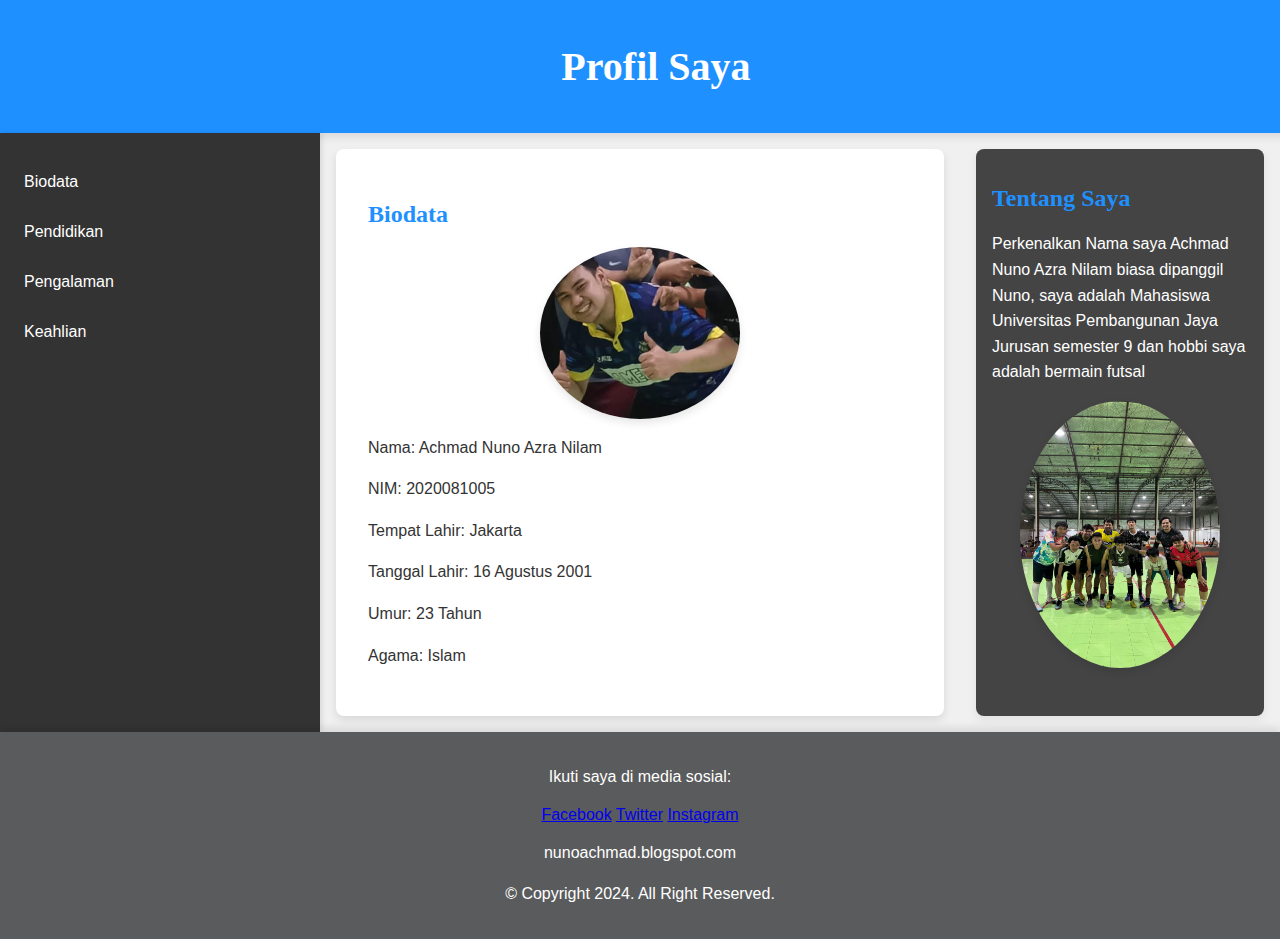
<file: Boarding Box/index.html>
<!DOCTYPE html>
<html lang="en">
<head>
    <meta charset="UTF-8">
    <meta name="viewport" content="width=device-width, initial-scale=1.0">
    <title>Profil Saya</title>
    <link rel="stylesheet" href="style.css">
</head>
<body>
    <header>
        <h1>Profil Saya</h1>
    </header>
    <nav>
        <ul>
            <li><a href="#biodata" onclick="showSection('biodata')">Biodata</a></li>
            <li><a href="#pendidikan" onclick="showSection('pendidikan')">Pendidikan</a></li>
            <li><a href="#pengalaman" onclick="showSection('pengalaman')">Pengalaman</a></li>
            <li><a href="#keahlian" onclick="showSection('keahlian')">Keahlian</a></li>
        </ul>
    </nav>
    <section id="biodata">
        <h2>Biodata</h2>
        <img src="WhatsApp Image 2024-10-18 at 11.21.19.jpeg" alt="Foto Profil" class="profil-foto">
        <p>Nama: Achmad Nuno Azra Nilam</p>
        <p>NIM: 2020081005</p>
        <p>Tempat Lahir: Jakarta
        <P>Tanggal Lahir: 16 Agustus 2001</P>
        <p>Umur: 23 Tahun</p>
        <p>Agama: Islam</p>
        </p>
    </section>
    <section id="pendidikan" style="display:none;">
        <h2>Pendidikan</h2>
        <p>TK Lazuardi Cordova(2006-2008)</p>
        <p>SD Lazuardi Cordova(2008-2014)</p>
        <p>SMP Citra Indonesia(2014-2017)</p>
        <p>SMK Bina Informatika Jurusan Multimedia(2017-2020)</p>
        <p>Universitas Pembangunan Jaya(2020 - sekarang)</p>
    </section>
    <section id="pengalaman" style="display:none;">
        <h2>Pengalaman</h2>
        <p>Morse SMK Bina Informatika sebagai siswa baru (2017)</p>
        <p>Prima UPJ sebagai mahasiswa baru (2020)</p>
        <p>Anggota UKM Futsal UPJ (2020-2021)</p>
        <p>Pengurus UKM Futsal UPJ sebagai perlengkapan (2021-2023)
        <p>Pengurus HIMASIF sebagai Non Akademi (2022-2023)</p>
        <p>Panitia Gidhub (2023)</p>
        <p>Panitia Makrab (2023)</p>
        <p>Magang di Telkomsel sebagai UI/UX Design (2024)</p>
        </p>

    </section>
    <section id="keahlian" style="display:none;">
        <h2>Keahlian</h2>
        <p>Komunikasi</p>
        <p>Pemecahan masalah</p>
        <p>Berpikir Kritis</p>
        <P>Kerjasama</P>
        <P>Analysis</P>
    </section>
    <aside>
        <h2>Tentang Saya</h2>
        <p>Perkenalkan Nama saya Achmad Nuno Azra Nilam biasa dipanggil Nuno, saya adalah Mahasiswa Universitas Pembangunan Jaya Jurusan semester 9 dan hobbi saya adalah bermain futsal</p>
        <img src="WhatsApp Image 2024-10-18 at 13.43.27.jpeg" alt="Foto Profil" class="profil-foto">
    </aside>
    <footer>
        <p>Ikuti saya di media sosial:</p>
        <a href="https://facebook.com/achmad.azra" target="_blank">Facebook</a>
        <a href="https://twitter.com/nuno160801" target="_blank">Twitter</a>
        <a href="https://instagram.com/nuno160801" target="_blank">Instagram</a>
        <p>nunoachmad.blogspot.com</p>
        <p>&copy; Copyright 2024. All Right Reserved.</p>
    </footer>
    <script>
        function showSection(sectionId) {
            document.querySelectorAll('section').forEach(section => {
                section.style.display = 'none';
            });
            document.getElementById(sectionId).style.display = 'block';
        }
    </script>
</body>
</html>
</file>
<file: Boarding Box/style.css>
body {
    font-family: 'Arial', sans-serif;
    margin: 0;
    padding: 0;
    display: grid;
    grid-template-areas: 
        "header header header"
        "nav section aside"
        "footer footer footer";
    grid-template-columns: 25% 50% 25%;
    grid-template-rows: auto 1fr auto;
    height: 100vh;
    background-color: #f0f0f0;
    color: #333; /* Warna teks hitam */
}

header {
    grid-area: header;
    background-color: #1E90FF; /* Warna biru terang */
    color: white;
    padding: 1rem;
    text-align: center;
    width: 100%;
    box-shadow: 0 4px 8px rgba(0, 0, 0, 0.1);
}

nav {
    grid-area: nav;
    background-color: #333; /* Warna abu-abu gelap */
    color: white;
    padding: 1rem;
    box-shadow: 2px 0 5px rgba(0, 0, 0, 0.1);
}

nav ul {
    list-style-type: none;
    padding: 0;
}

nav ul li {
    margin: 1rem 0;
}

nav ul li a {
    color: white;
    text-decoration: none;
    padding: 0.5rem;
    display: block;
    border-radius: 4px;
    transition: background-color 0.3s;
}

nav ul li a:hover {
    background-color: #575757; /* Warna abu-abu lebih terang */
}

section {
    grid-area: section;
    padding: 2rem;
    background-color: white;
    box-shadow: 0 4px 8px rgba(0, 0, 0, 0.1);
    border-radius: 8px;
    margin: 1rem;
}

aside {
    grid-area: aside;
    background-color: #444444; /* Warna kuning emas */
    padding: 1rem;
    box-shadow: 0 4px 8px rgba(99, 99, 99, 0.1);
    box-shadow: -2px 0 5px (0, 0, 0, 0.1);
    border-radius: 8px;
    margin: 1rem;
    color: white; /* Warna teks putih */
}

footer {
    grid-area: footer;
    background-color: #5a5b5c; /* Warna biru terang */
    color: white;
    text-align: center;
    padding: 1rem;
    box-shadow: 0 -4px 8px rgba(0, 0, 0, 0.1);
}

h1, h2 {
    font-family: 'Georgia', serif;
}

h1 {
    font-size: 2.5rem;
}

h2 {
    font-size: 1.5rem;
    color: #1E90FF; /* Warna biru terang */
}

p {
    line-height: 1.6;
}

.profil-foto {
    width: 200px;
    height: auto;
    border-radius: 50%;
    display: block;
    margin: 0 auto 1rem;
    box-shadow: 0 4px 8px rgba(0, 0, 0, 0.1);
}

@media (max-width: 768px) {
    body {
        grid-template-areas: 
            "header"
            "nav"
            "section"
            "aside"
            "footer";
        grid-template-columns: 1fr;
        grid-template-rows: auto;
    }

    nav ul li {
        margin: 0.5rem 0;
    }
}
</file>
